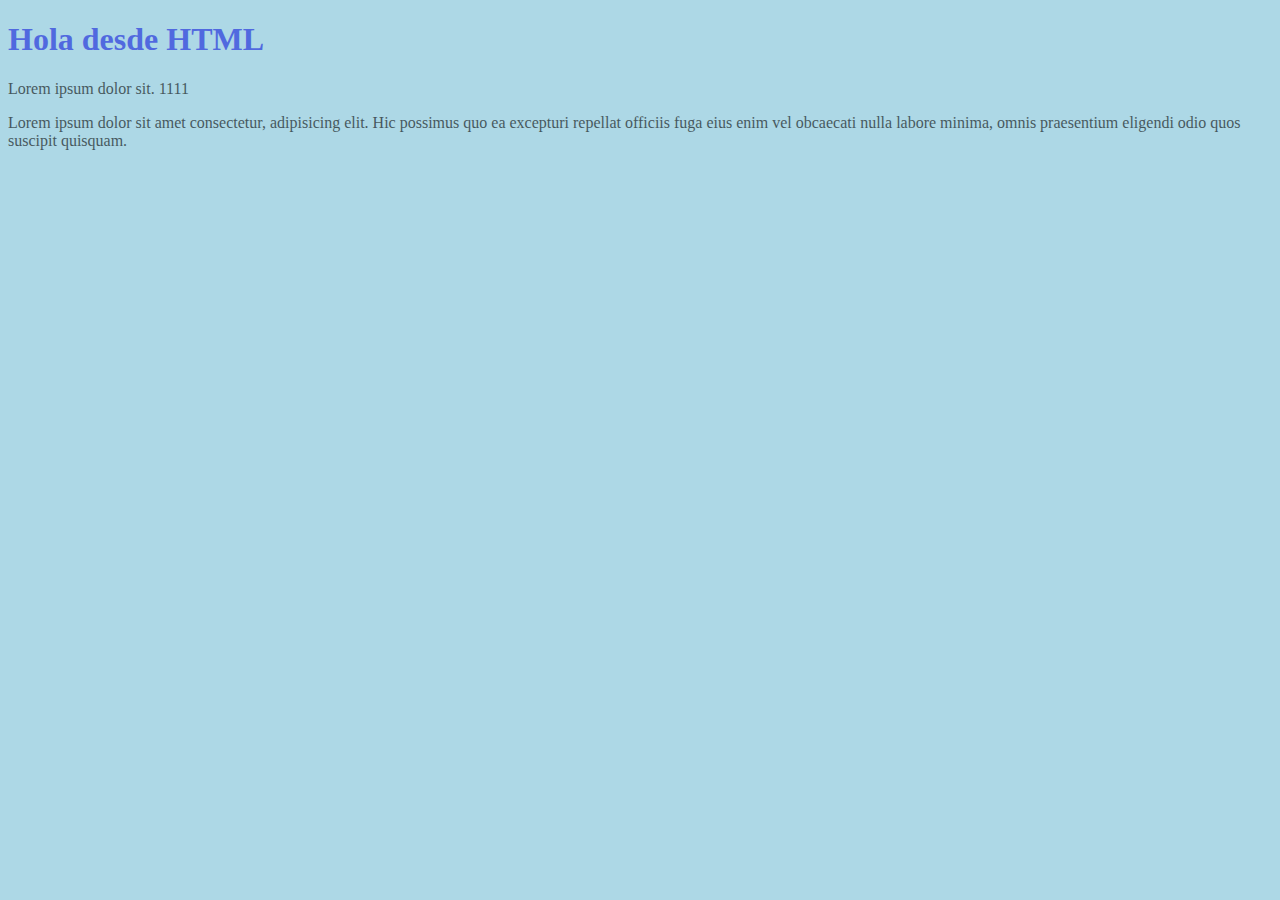
<file: index.html>
<!DOCTYPE html>
<html lang="en">
<head>
    <meta charset="UTF-8">
    <meta http-equiv="X-UA-Compatible" content="IE=edge">
    <meta name="viewport" content="width=device-width, initial-scale=1.0">
    <link rel="stylesheet" href="estilos.css">
    <title>Document</title>
</head>
<body>
    <h1>Hola desde HTML</h1>
    <p>Lorem ipsum dolor sit. 1111</p>
    <p>Lorem ipsum dolor sit amet consectetur, adipisicing elit. Hic possimus quo ea excepturi repellat officiis fuga eius enim vel obcaecati nulla labore minima, omnis praesentium eligendi odio quos suscipit quisquam.</p>
</body>
</html>
</file>
<file: estilos.css>
body {
    background-color:  lightblue;
    opacity: 0.6;
}

h1 {
    color: rgb(20, 33, 220);
    text-decoration: double;
}
</file>
